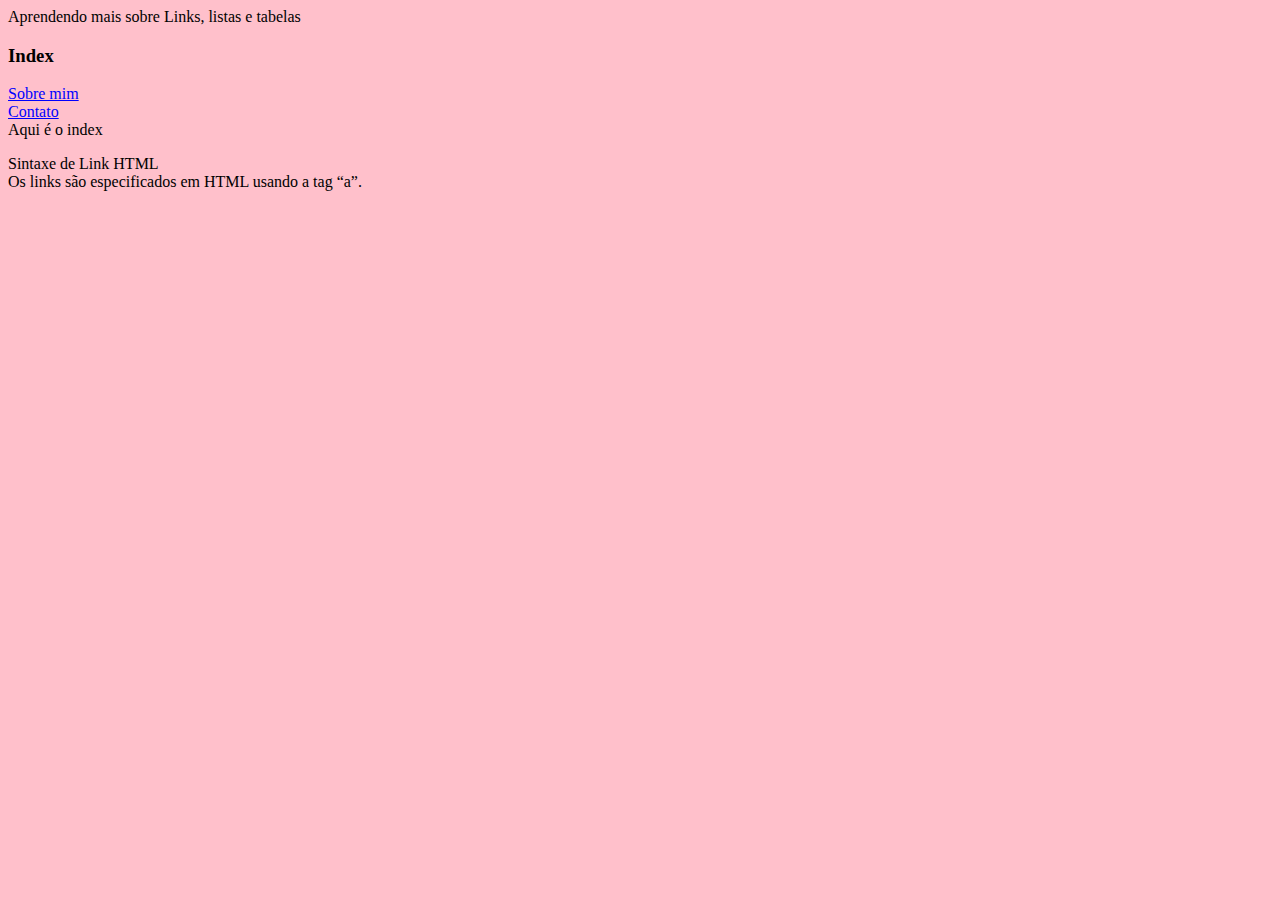
<file: index.html>
<!DOCTYPE html>
<html lang="pt-br">
<head>
    <meta charset="UTF-8">
    <meta http-equiv="X-UA-Compatible" content="IE=edge">
    <meta name="viewport" content="width=device-width, initial-scale=1.0">
    <link rel="stylesheet" href="style.css">
    <title>Links, listas e tabelas</title>
</head>
<body id="bodyindex">
    <!--Aqui é um comentário-->
    <header>Aprendendo mais sobre Links, listas e tabelas</header>
    
    <h3>Index</h3>
    <nav class="topnav">
        <a href='sobremim.html'>Sobre mim</a><br>
        <a href='contato.html'>Contato</a><br>
    </nav>
    <section>Aqui é o index</section>
    <section>
        <p>Sintaxe de Link HTML<br>

            Os links são especificados em HTML usando a tag “a”. </p>
    </section>
    <footer></footer>

</body>
</html>
</file>
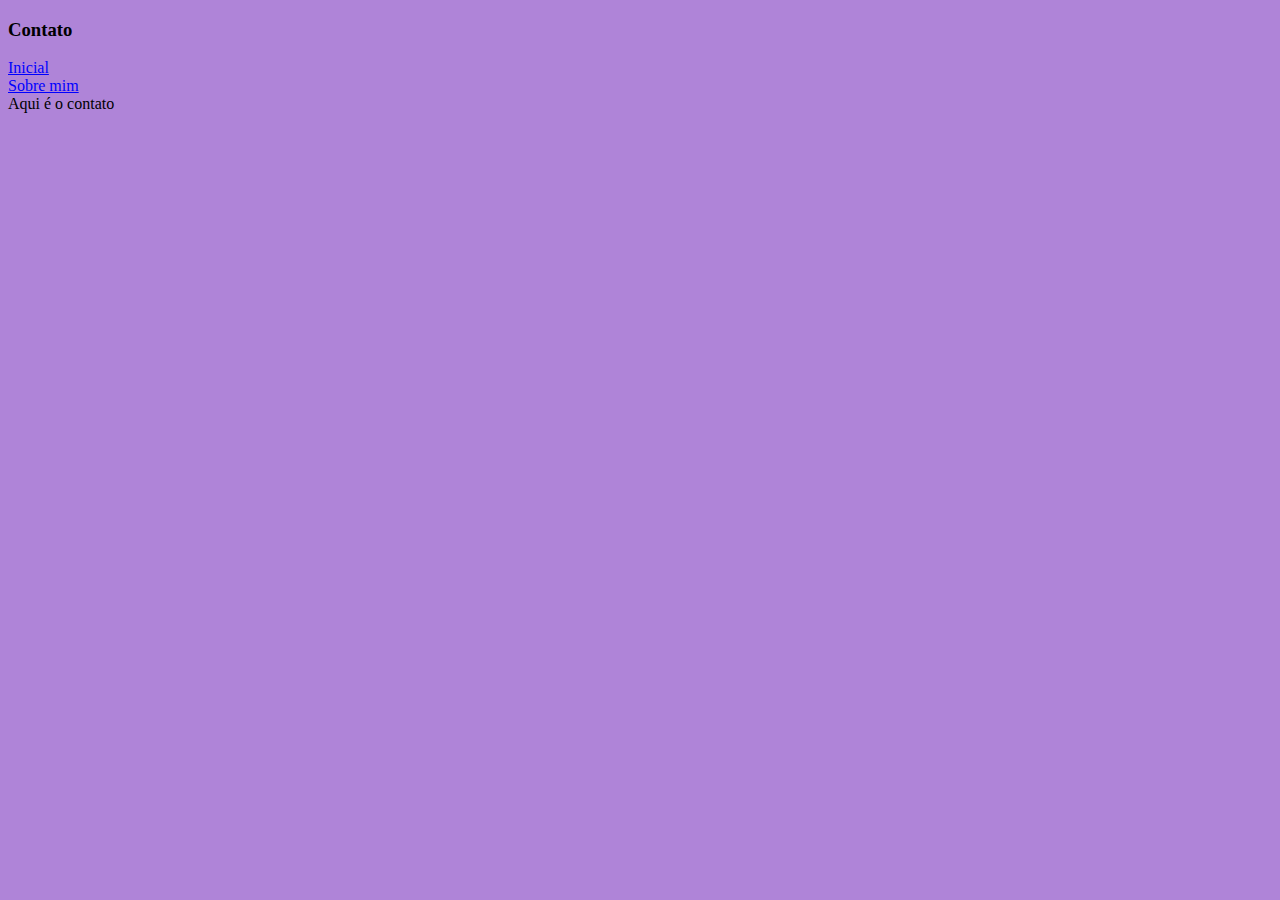
<file: contato.html>
<!DOCTYPE html>
<html lang="pt-br">
<head>
    <meta charset="UTF-8">
    <meta http-equiv="X-UA-Compatible" content="IE=edge">
    <meta name="viewport" content="width=device-width, initial-scale=1.0">
    <link rel="stylesheet" href="style.css">
    <title>Links, listas e tabelas</title>
</head>
<body id="bodycontato">
    <header><h3>Contato</h3></header>
    <nav>
        <a href='index.html'>Inicial</a><br>
        <a href='sobremim.html'>Sobre mim</a><br>
    </nav>
    <section>Aqui é o contato</section>
    <footer></footer>

</body>
</html>
</file>
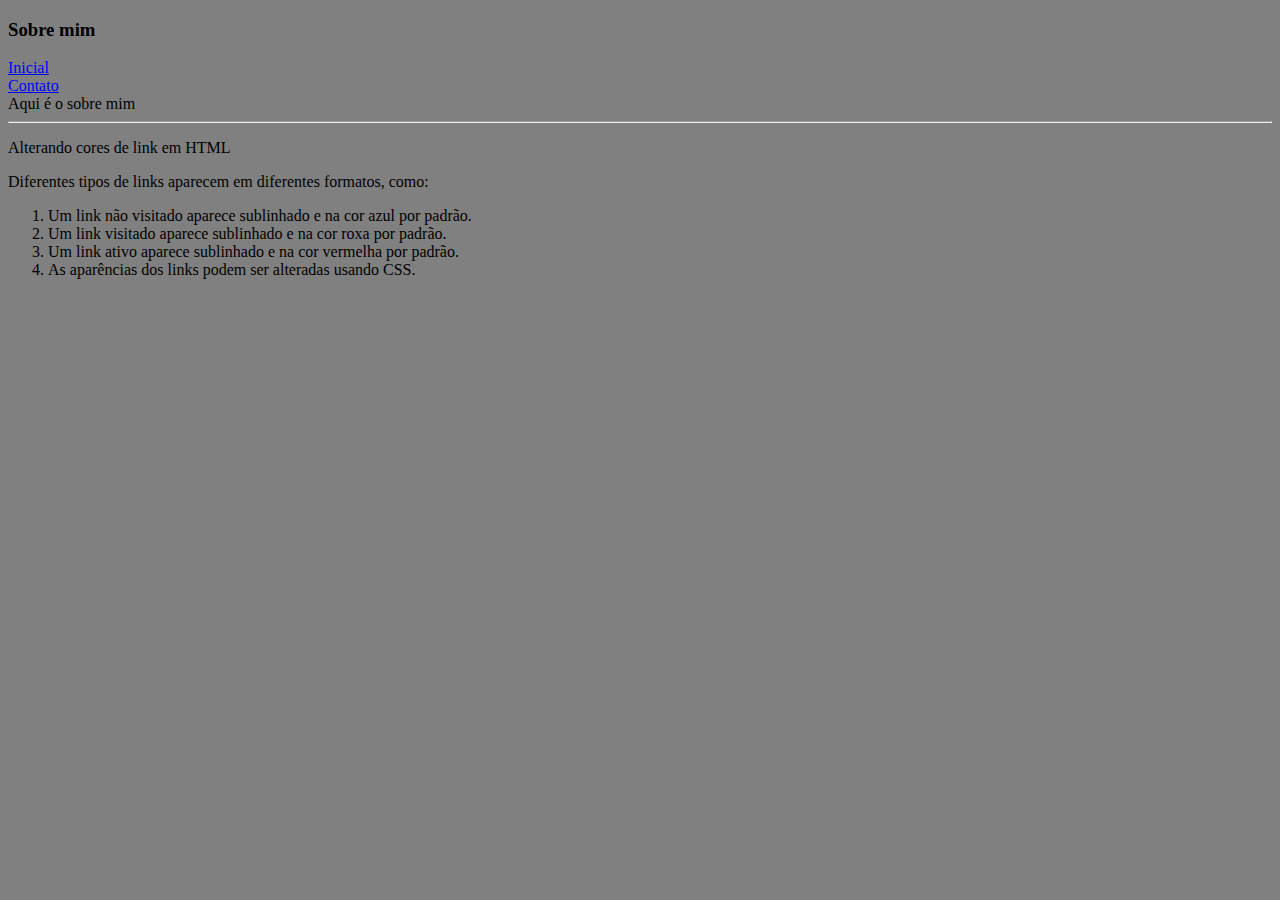
<file: sobremim.html>
<!DOCTYPE html>
<html lang="pt-br">
<head>
    <meta charset="UTF-8">
    <meta http-equiv="X-UA-Compatible" content="IE=edge">
    <meta name="viewport" content="width=device-width, initial-scale=1.0">
    <link rel="stylesheet" href="style.css">
    <title>Links, listas e tabelas</title>
</head>
<body id="bodysobremim">
    <header><h3>Sobre mim</h3></header>
    <nav>
        <a href='index.html'>Inicial</a><br>
        <a href='contato.html'>Contato</a><br>
    </nav>
    <section>Aqui é o sobre mim</section><hr>
    <section>
        <p>Alterando cores de link em HTML</p>
        <p>Diferentes tipos de links aparecem em diferentes formatos, como:</p>
        <ol>
            <li>Um link não visitado aparece sublinhado e na cor azul por padrão.</li>
            <li>Um link visitado aparece sublinhado e na cor roxa por padrão.</li>
            <li>Um link ativo aparece sublinhado e na cor vermelha por padrão.</li>
            <li>As aparências dos links podem ser alteradas usando CSS. </li>
        </ol>

    </section>
    <footer></footer>

    
    
</body>
</html>
</file>
<file: style.css>
#bodyindex {
    background-color: pink;
}
#bodysobremim {
    background-color: gray;
}
#bodycontato {
    background-color: rgb(175, 132, 216);
}

a:link {
    color: blue;
    background-color: transparent;
}
a:visited {
    color: purple;
    background-color: transparent;
}
a:hover {
    color: rgb(91, 120, 11);
    background-color: transparent;
}
a:active {
    color: red;
    background-color: transparent;
}
</file>
